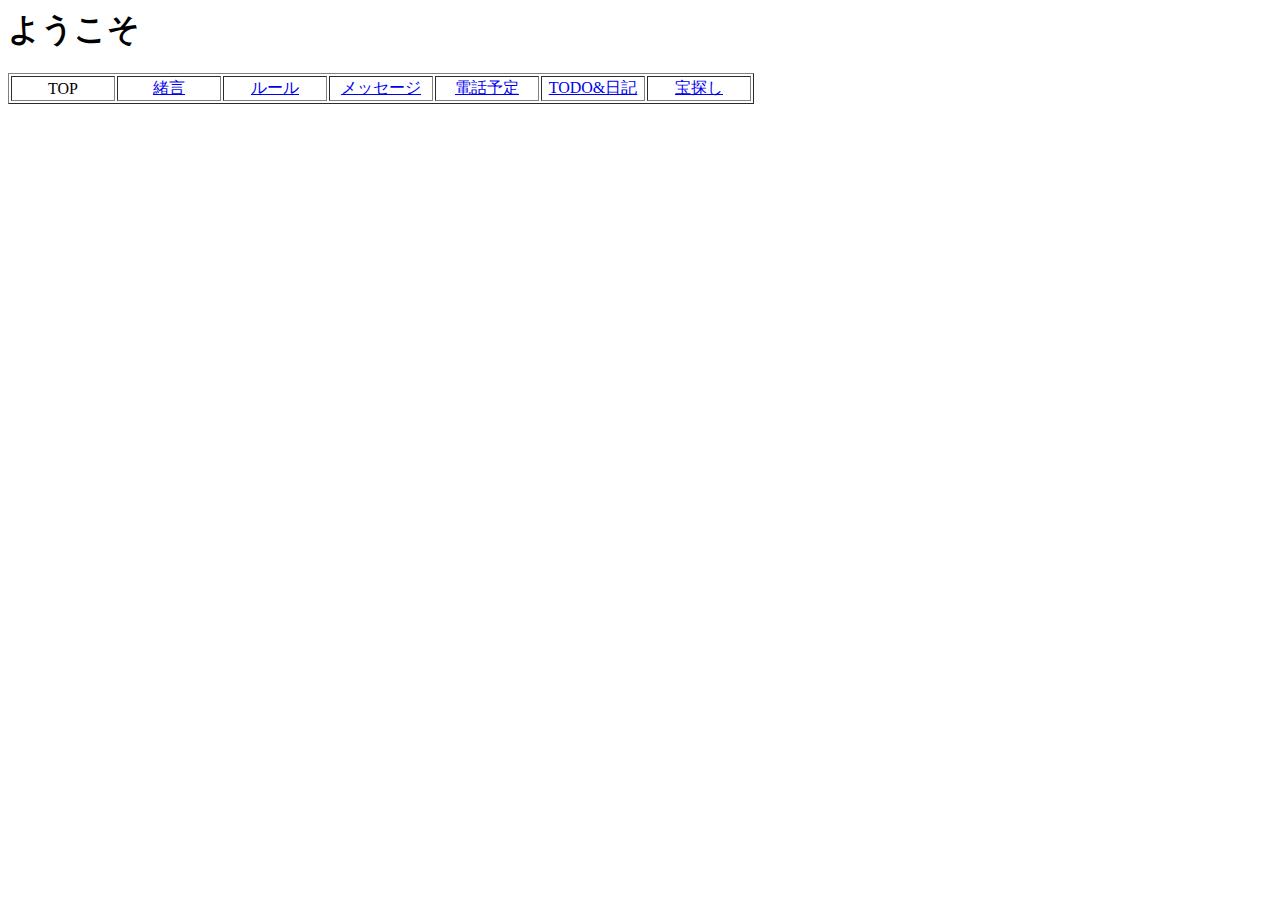
<file: index.html>
<head>
  <meta charset="UTF-8">
  <title></title>
  <link rel="stylesheet" href="library/index.css">
  <script src="library/marked.min.js"></script>
</head>
<body>
<header>
<script>md(`

# ようこそ
<table border="1">
  <tr><!-- 行1（見出し）-->
  <td width="100" style="text-align: center">TOP</td>
    <td width="100" style="text-align: center"><a href="data/chogen.html">緒言</a></td>
    <td width="100" style="text-align: center"><a href="data/rule.html">ルール</a></td>
    <td width="100" style="text-align: center"><a href="data/message.html">メッセージ</a></td>
    <td width="100" style="text-align: center"><a href="data/denwa/denwa.py">電話予定</a></td>
    <td width="100" style="text-align: center"><a href="data/nikki.html">TODO&日記</a></td>
    <td width="100" style="text-align: center"><a href="data/takara.html">宝探し</a></td>
  </tr>
</table>

`)</script>
</header>








</body>
</file>
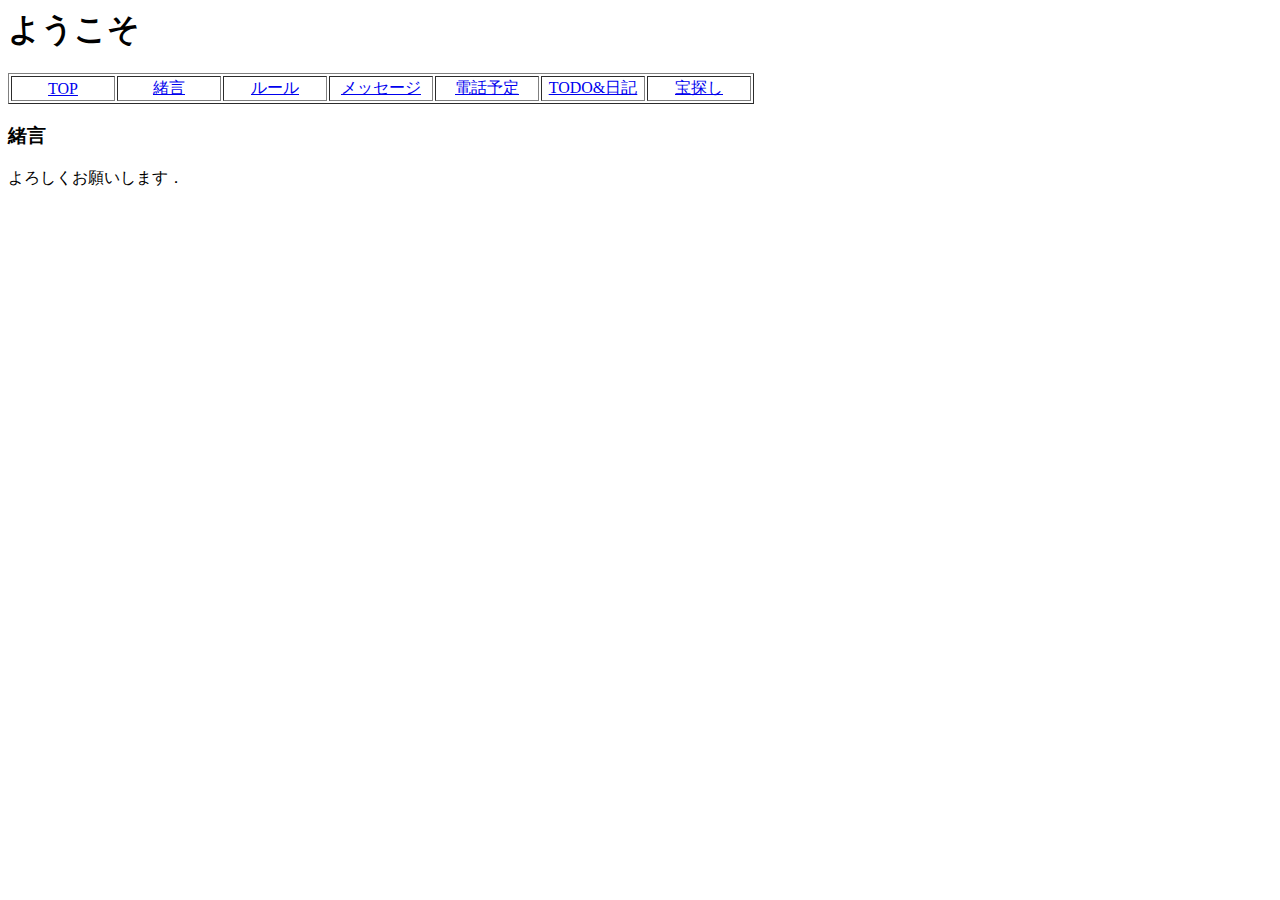
<file: data/chogen.html>
<head>
  <meta charset="UTF-8">
  <title></title>
  <link rel="stylesheet" href="../library/index.css">
  <script src="../library/marked.min.js"></script>
</head>
<body>
<header>
<script>md(`

# ようこそ
<table border="1">
  <tr><!-- 行1（見出し）-->
  <td width="100" style="text-align: center"><a href="../index.html">TOP</a></td>
    <td width="100" style="text-align: center"><a href="chogen.html">緒言</a></td>
    <td width="100" style="text-align: center"><a href="rule.html">ルール</a></td>
    <td width="100" style="text-align: center"><a href="message.html">メッセージ</a></td>
    <td width="100" style="text-align: center"><a href="denwa/denwa.py">電話予定</a></td>
    <td width="100" style="text-align: center"><a href="nikki.html">TODO&日記</a></td>
    <td width="100" style="text-align: center"><a href="takara.html">宝探し</a></td>
  </tr>
</table>

`)</script>
</header>




<script>md(`

### 緒言

よろしくお願いします．

`)</script>






</body>
</file>
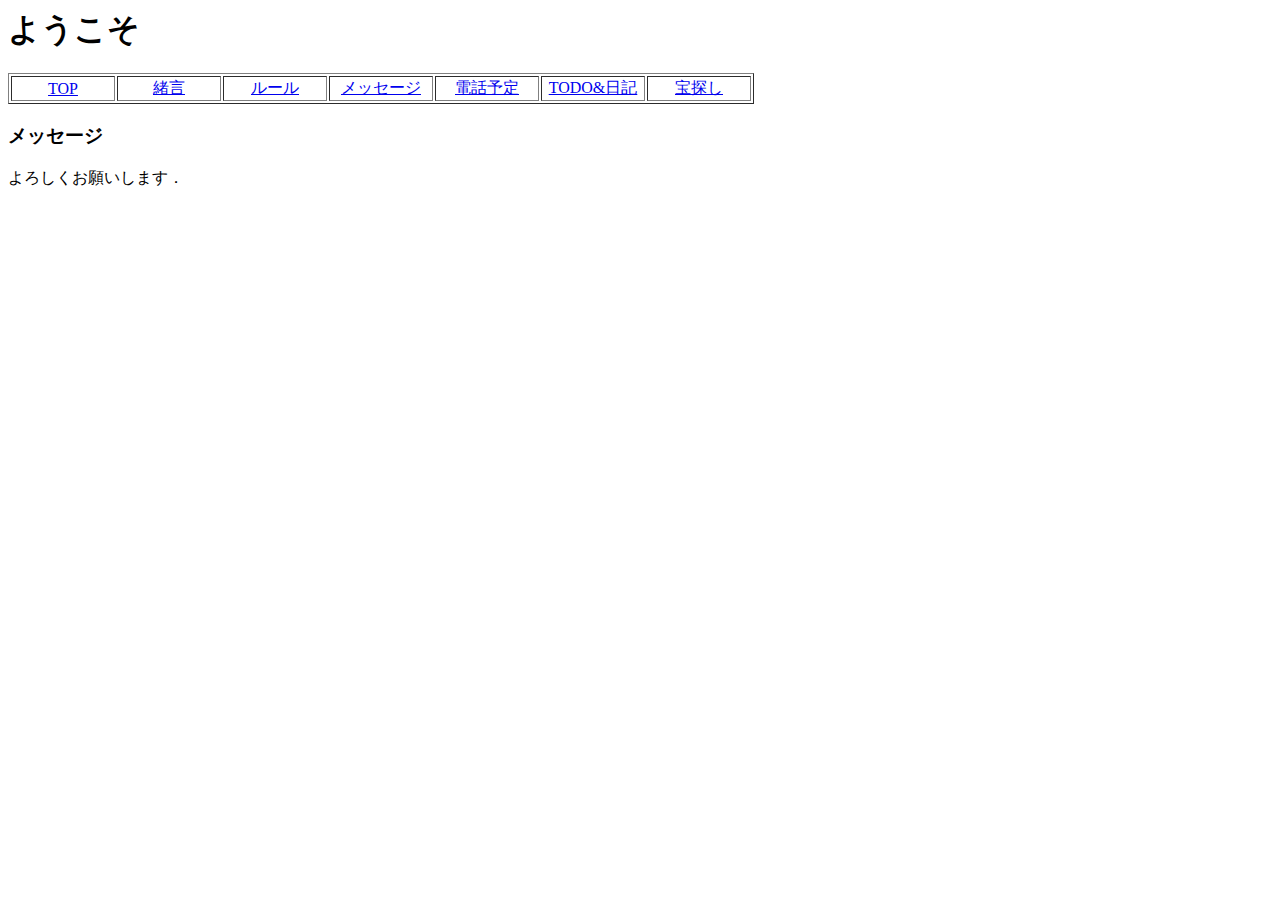
<file: data/message.html>
<head>
  <meta charset="UTF-8">
  <title></title>
  <link rel="stylesheet" href="../library/index.css">
  <script src="../library/marked.min.js"></script>
</head>
<body>
<header>
<script>md(`

# ようこそ
<table border="1">
  <tr><!-- 行1（見出し）-->
  <td width="100" style="text-align: center"><a href="../index.html">TOP</a></td>
    <td width="100" style="text-align: center"><a href="chogen.html">緒言</a></td>
    <td width="100" style="text-align: center"><a href="rule.html">ルール</a></td>
    <td width="100" style="text-align: center"><a href="message.html">メッセージ</a></td>
    <td width="100" style="text-align: center"><a href="denwa/denwa.py">電話予定</a></td>
    <td width="100" style="text-align: center"><a href="nikki.html">TODO&日記</a></td>
    <td width="100" style="text-align: center"><a href="takara.html">宝探し</a></td>
  </tr>
</table>

`)</script>
</header>




<script>md(`

### メッセージ

よろしくお願いします．

`)</script>






</body>
</file>
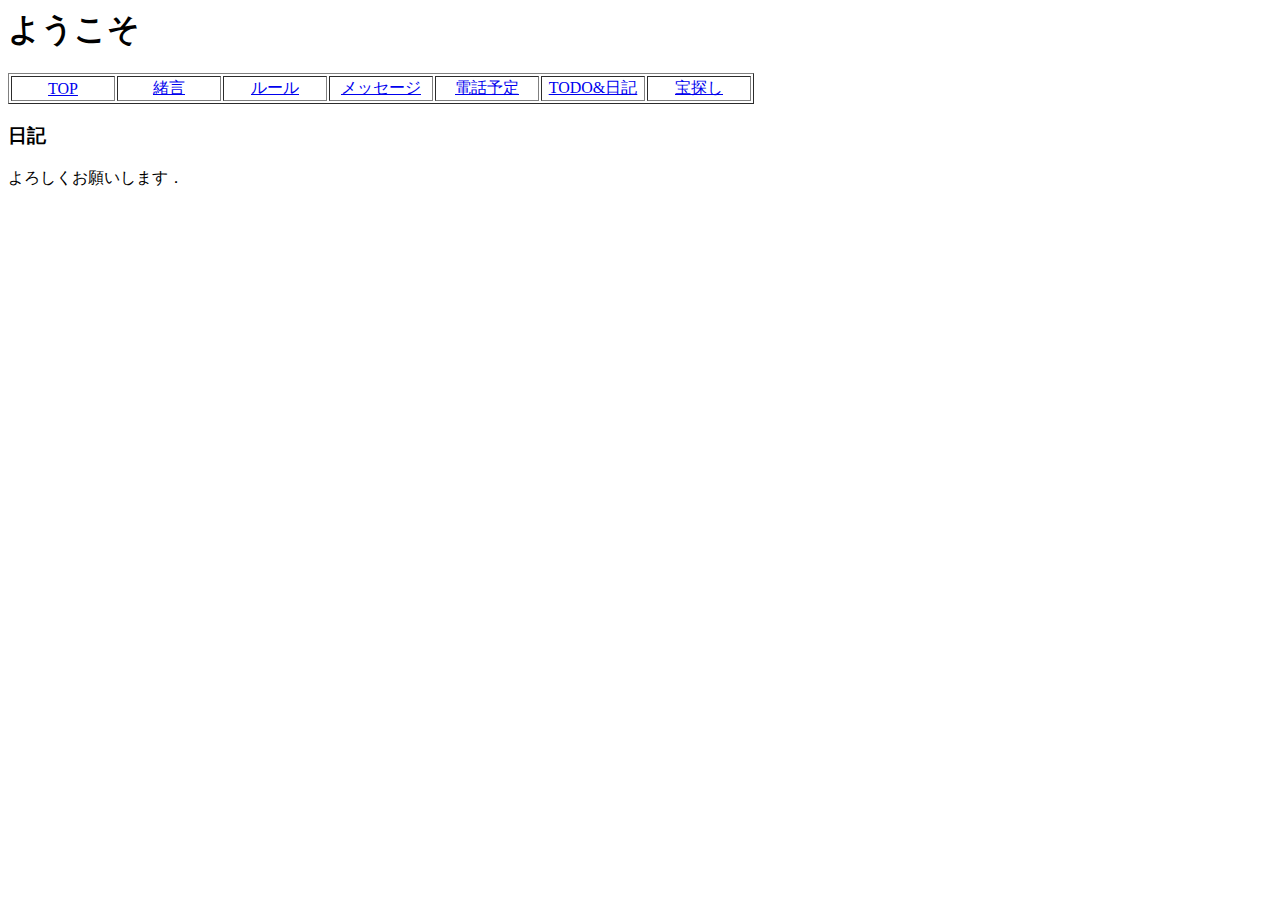
<file: data/nikki.html>
<head>
  <meta charset="UTF-8">
  <title></title>
  <link rel="stylesheet" href="../library/index.css">
  <script src="../library/marked.min.js"></script>
</head>
<body>
<header>
<script>md(`

# ようこそ
<table border="1">
  <tr><!-- 行1（見出し）-->
  <td width="100" style="text-align: center"><a href="../index.html">TOP</a></td>
    <td width="100" style="text-align: center"><a href="chogen.html">緒言</a></td>
    <td width="100" style="text-align: center"><a href="rule.html">ルール</a></td>
    <td width="100" style="text-align: center"><a href="message.html">メッセージ</a></td>
    <td width="100" style="text-align: center"><a href="denwa/denwa.py">電話予定</a></td>
    <td width="100" style="text-align: center"><a href="nikki.html">TODO&日記</a></td>
    <td width="100" style="text-align: center"><a href="takara.html">宝探し</a></td>
  </tr>
</table>

`)</script>
</header>




<script>md(`

### 日記

よろしくお願いします．

`)</script>






</body>
</file>
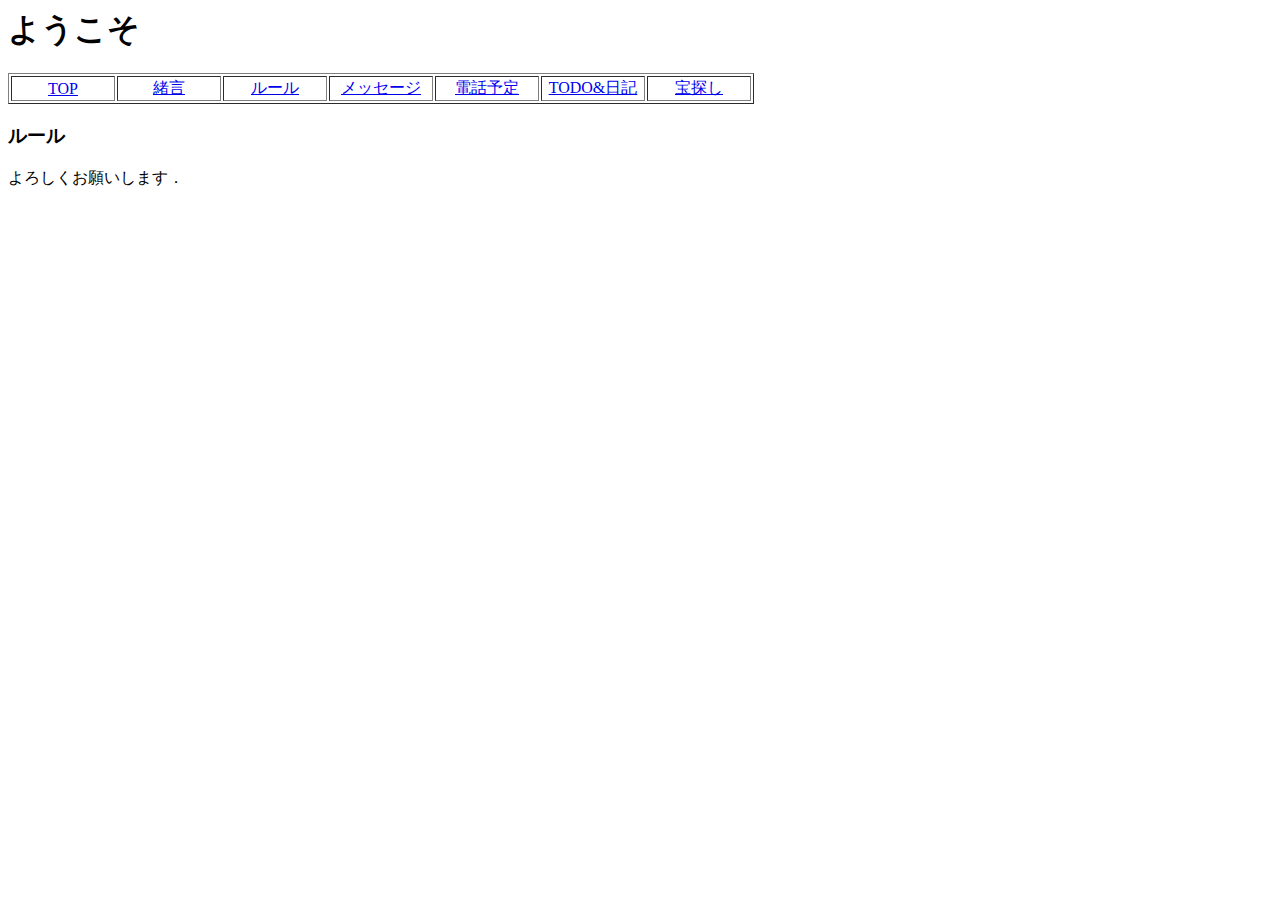
<file: data/rule.html>
<head>
  <meta charset="UTF-8">
  <title></title>
  <link rel="stylesheet" href="../library/index.css">
  <script src="../library/marked.min.js"></script>
</head>
<body>
<header>
<script>md(`

# ようこそ
<table border="1">
  <tr><!-- 行1（見出し）-->
  <td width="100" style="text-align: center"><a href="../index.html">TOP</a></td>
    <td width="100" style="text-align: center"><a href="chogen.html">緒言</a></td>
    <td width="100" style="text-align: center"><a href="rule.html">ルール</a></td>
    <td width="100" style="text-align: center"><a href="message.html">メッセージ</a></td>
    <td width="100" style="text-align: center"><a href="denwa/denwa.py">電話予定</a></td>
    <td width="100" style="text-align: center"><a href="nikki.html">TODO&日記</a></td>
    <td width="100" style="text-align: center"><a href="takara.html">宝探し</a></td>
  </tr>
</table>

`)</script>
</header>




<script>md(`

### ルール

よろしくお願いします．

`)</script>






</body>
</file>
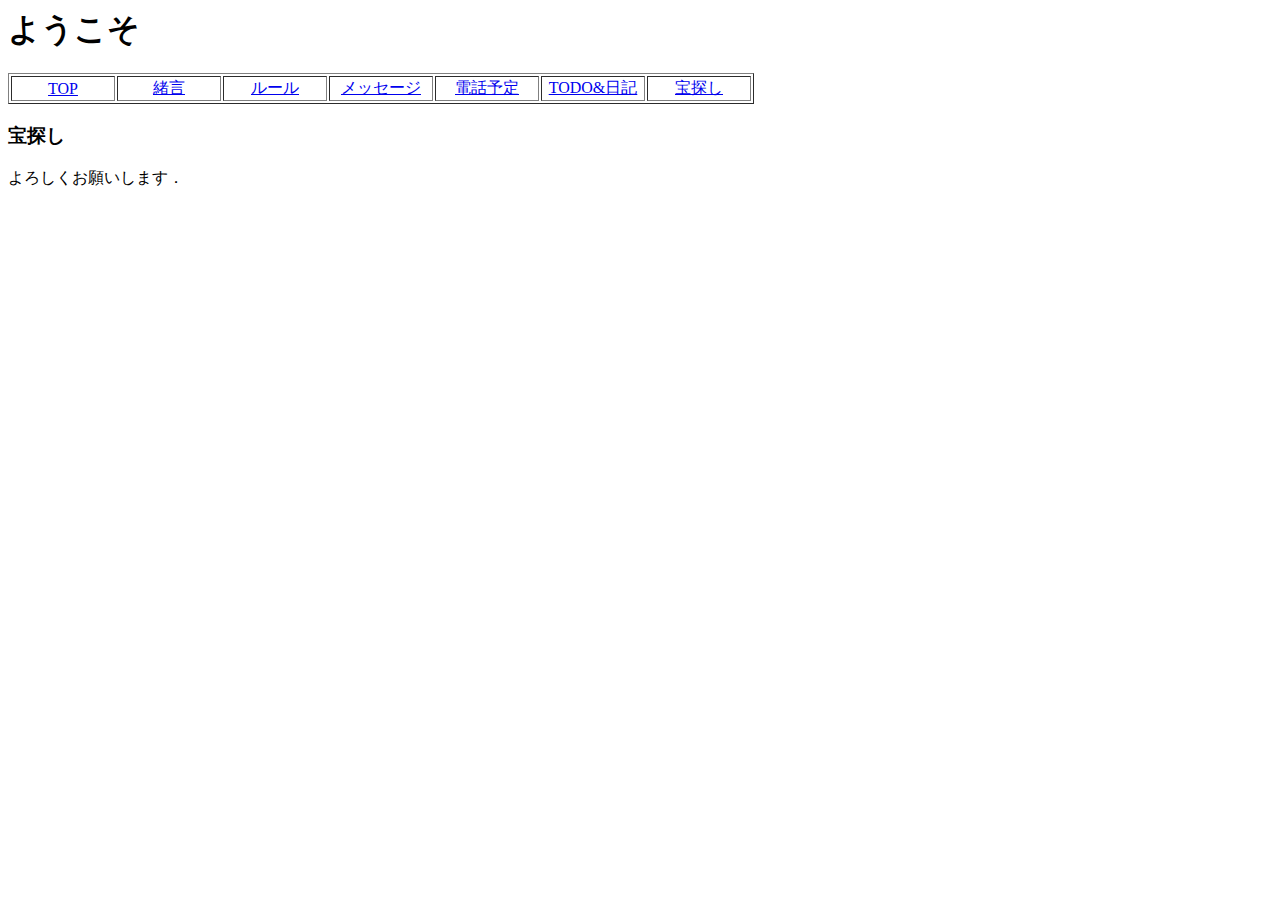
<file: data/takara.html>
<head>
  <meta charset="UTF-8">
  <title></title>
  <link rel="stylesheet" href="../library/index.css">
  <script src="../library/marked.min.js"></script>
</head>
<body>
<header>
<script>md(`

# ようこそ
<table border="1">
  <tr><!-- 行1（見出し）-->
  <td width="100" style="text-align: center"><a href="../index.html">TOP</a></td>
    <td width="100" style="text-align: center"><a href="chogen.html">緒言</a></td>
    <td width="100" style="text-align: center"><a href="rule.html">ルール</a></td>
    <td width="100" style="text-align: center"><a href="message.html">メッセージ</a></td>
    <td width="100" style="text-align: center"><a href="denwa/denwa.py">電話予定</a></td>
    <td width="100" style="text-align: center"><a href="nikki.html">TODO&日記</a></td>
    <td width="100" style="text-align: center"><a href="takara.html">宝探し</a></td>
  </tr>
</table>

`)</script>
</header>




<script>md(`

### 宝探し

よろしくお願いします．

`)</script>






</body>
</file>
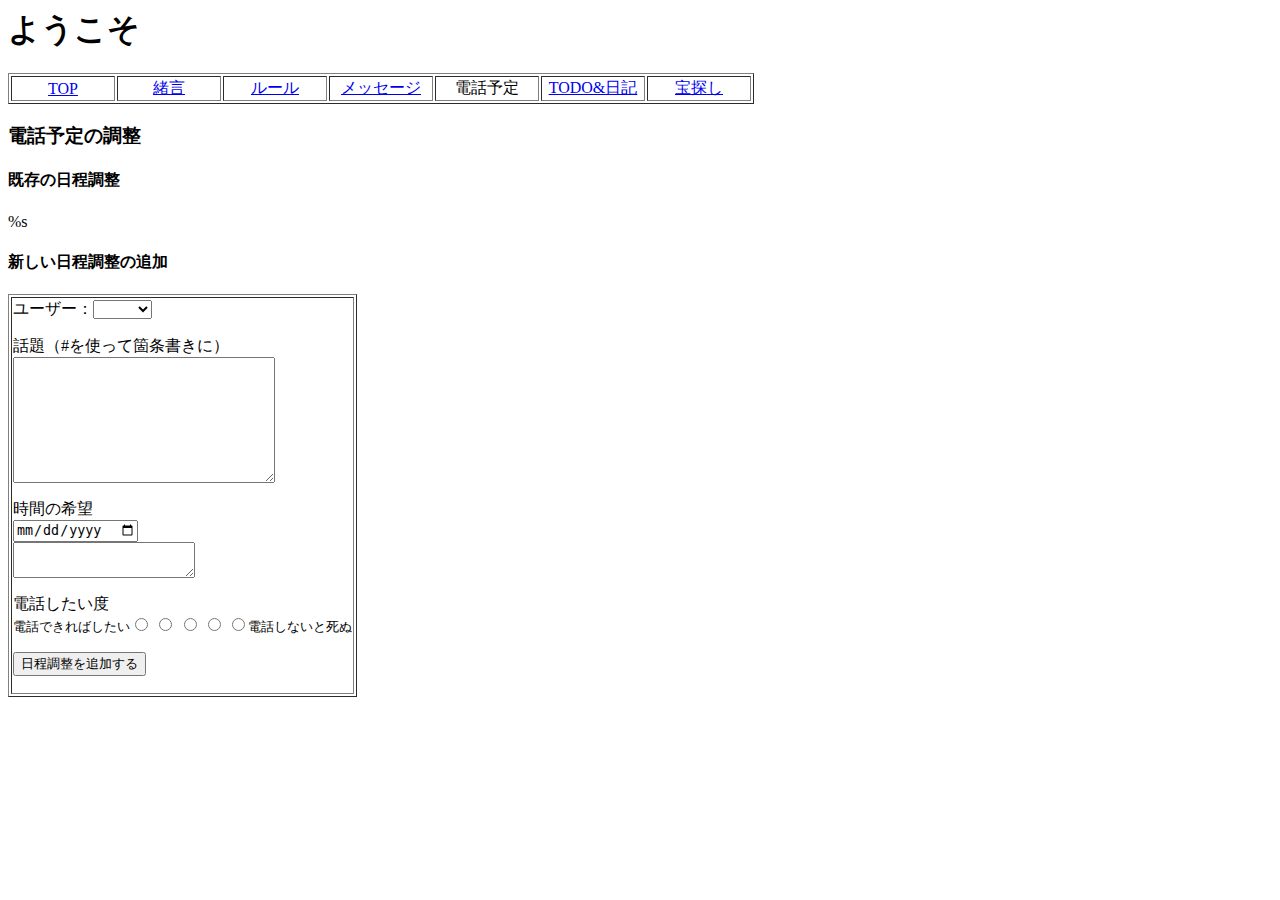
<file: data/denwa/denwa.html>
<head>
  <meta charset="UTF-8">
  <title></title>
  <link rel="stylesheet" href="../../library/index.css">
  <link rel="stylesheet" href="../../library/inPlace.css">
  <script src="../../library/marked.min.js"></script>
</head>
<body>
<header>
<script>md(`

# ようこそ
<table border="1">
  <tr><!-- 行1（見出し）-->
  <td width="100" style="text-align: center"><a href="../../index.html">TOP</a></td>
    <td width="100" style="text-align: center"><a href="../chogen.html">緒言</a></td>
    <td width="100" style="text-align: center"><a href="../rule.html">ルール</a></td>
    <td width="100" style="text-align: center"><a href="../message.html">メッセージ</a></td>
    <td width="100" style="text-align: center">電話予定</td>
    <td width="100" style="text-align: center"><a href="../nikki.html">TODO&日記</a></td>
    <td width="100" style="text-align: center"><a href="../takara.html">宝探し</a></td>
  </tr>
</table>

`)</script>
</header>
<script>md(`
### 電話予定の調整
`)</script>


<script>md(`
#### 既存の日程調整
`)</script>
%s

<script>md(`
#### 新しい日程調整の追加
`)</script>
<table border="1">
<td>
<form method="GET" action="denwa.py">
<p>ユーザー：<select name="user" required>
</p>
<option value=""></option>
<option value="shogo">shogo</option>
<option value="yuka">yuka</option>
</select>
<p>話題（#を使って箇条書きに）<br>
<textarea cols="30" rows="8" type="text" name="wadai" required></textarea>
</p>
<p>時間の希望<br>
<input type="date" name="hiduke"><br>
<textarea type="text" name="jikan" required></textarea>
</p>
<p>電話したい度<br>
<font size=2>電話できればしたい<input type="radio" name="will" value="1" required>
<input type="radio" name="will" value="2" required>
<input type="radio" name="will" value="3" required>
<input type="radio" name="will" value="4" required>
<input type="radio" name="will" value="5" required>電話しないと死ぬ<br></font>
</p>
<input type="submit" value="日程調整を追加する"/>
</td>
</table>
</body>
</file>
<file: library/index.css>
.wrap {
  margin: 2em 0;
  padding: 0;
}

.wrap label {
  display: block;
  padding : 8px;
  color: #fff;
  font-weight: bold;
  background: #999;
  cursor: pointer;
}

.wrap input[type="checkbox"] {
  display: none;
}

.wrap .content {
  height: 0;
  padding: 0;
  overflow: hidden;
  margin-bottom: 10px;
  border: 1px solid #ccc;
}

.switch:checked + .content {
  height: auto;
  padding: 8px;
  background: #f7f7f7;
}

.sampleTable {
    border-collapse: collapse;
    table-layout: fixed;
}
</file>
<file: library/inPlace.css>
#text:not(:focus){
  all: inherit;
  display: inline;
}
label{
  appearance: button;
}
#text:focus+label{
  display: none;
}
#text:not(:focus)~#regist{
  display: none;
}
</file>
